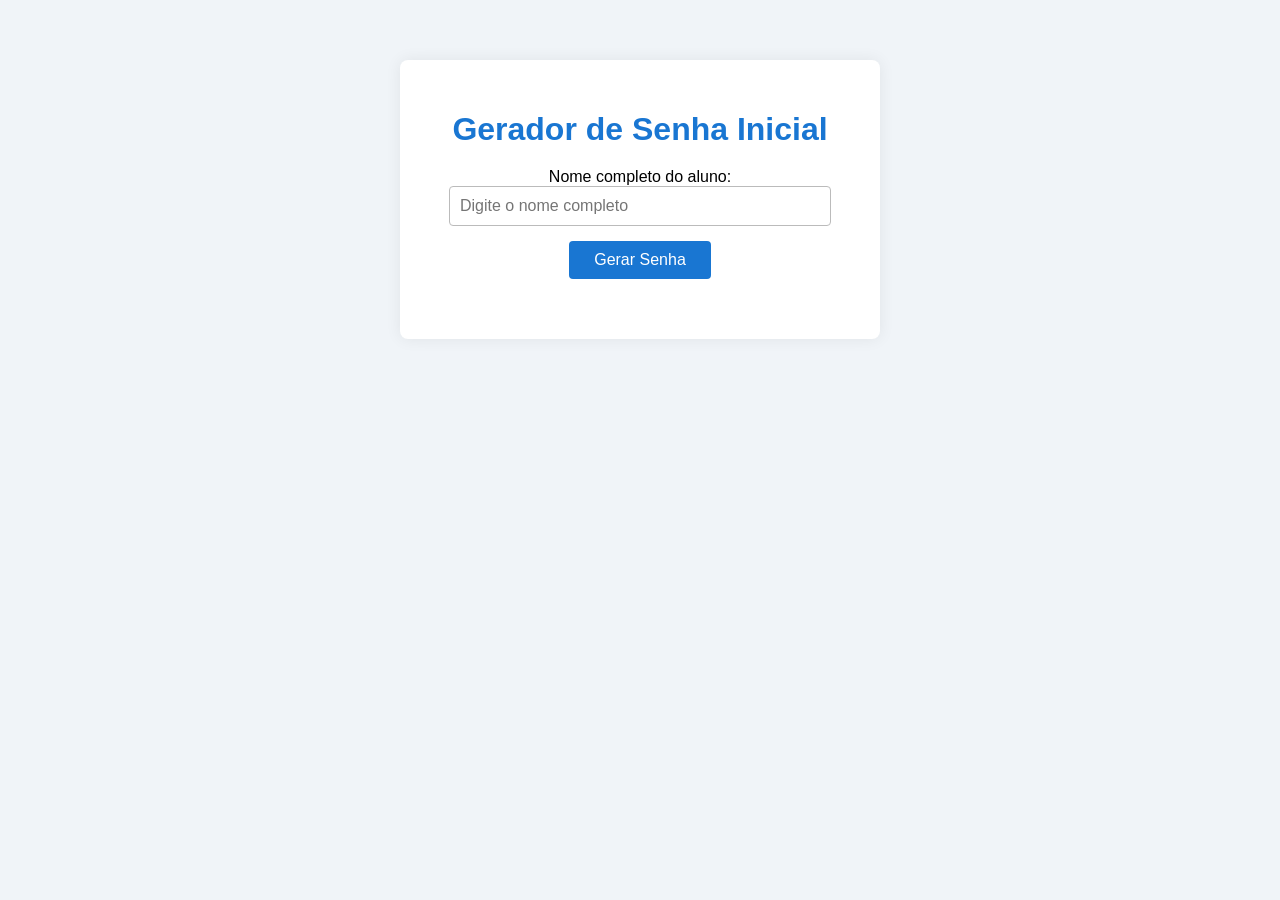
<file: exercicio_02/index.html>
<!DOCTYPE html>
<html lang="pt-br">
<head>
    <meta charset="UTF-8">
    <title>Senha Inicial do Aluno</title>
    <link rel="stylesheet" href="style.css">
</head>
<body>
    <div class="container">
        <h1>Gerador de Senha Inicial</h1>
        <label for="nome">Nome completo do aluno:</label>
        <input type="text" id="nome" placeholder="Digite o nome completo">
        <button onclick="processarNome()">Gerar Senha</button>
        <div id="resultado"></div>
    </div>
    <script src="script.js"></script>
</body>
</html>
</file>
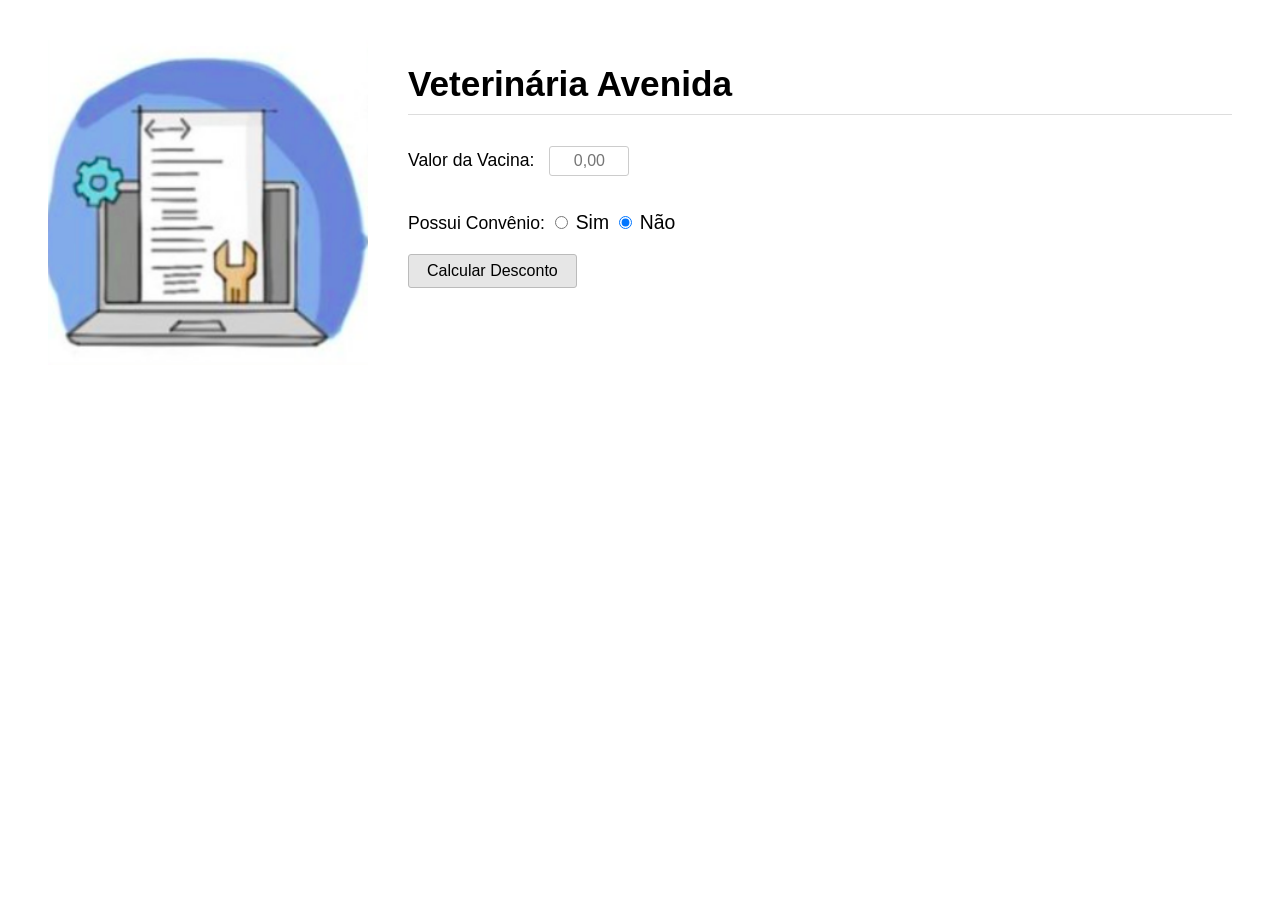
<file: exercicio_03/index.html>
<!DOCTYPE html>
<html lang="pt-BR">
<head>
  <meta charset="UTF-8">
  <title>Veterinária Avenida</title>
  <link rel="stylesheet" href="style.css">
</head>
<body>
  <div class="container">
    <img src="img/tela.png" alt="Ilustração" class="ilustracao">
    <div class="formulario">
      <h1>Veterinária Avenida</h1>
      <label for="valor">Valor da Vacina:</label>
      <input type="number" id="valor" step="0.01" placeholder="0,00">
      <div class="conv">
        <span>Possui Convênio:</span>
        <input type="radio" name="convenio" id="sim" value="sim" onclick="toggleConvenio()">
        <label for="sim">Sim</label>
        <input type="radio" name="convenio" id="nao" value="nao" checked onclick="toggleConvenio()">
        <label for="nao">Não</label>
        <select id="selectConvenio" style="display:none; margin-left:10px;">
          <option value="amigo">Amigo dos Animais</option>
          <option value="saude">Saúde Animal</option>
        </select>
      </div>
      <button onclick="calcularDescontoFinal()">Calcular Desconto</button>
      <div id="resultado"></div>
    </div>
  </div>
  <script src="script.js"></script>
</body>
</html>
</file>
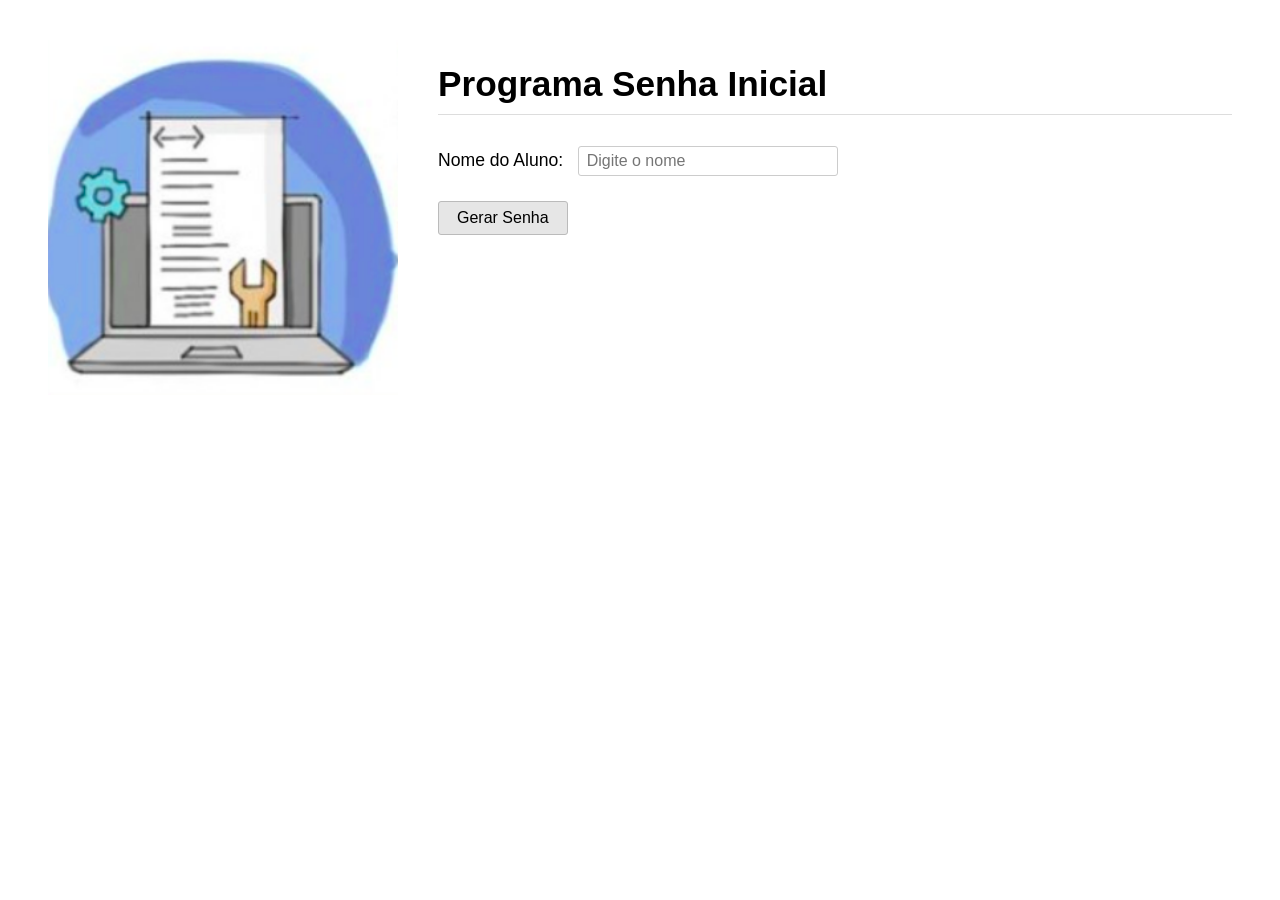
<file: exercicio_01/inde.html>
<!DOCTYPE html>
<html lang="pt-BR">
<head>
  <meta charset="UTF-8">
  <title>Programa Senha Inicial</title>
  <link rel="stylesheet" href="style.css">
  <script src="script.js"></script>
</head>
<body>
  <div class="container">
    <img src="img/tela.png" alt="Tela do sistema" class="ilustracao">
    <div class="formulario">
      <h1>Programa Senha Inicial</h1>
      <label for="nome">Nome do Aluno:</label>
      <input type="text" id="nome" placeholder="Digite o nome">
      <button onclick="gerarSenha()">Gerar Senha</button>
      <div class="resultado" id="resultado"></div>
    </div>
  </div>
</body>
</html>
</file>
<file: exercicio_02/style.css>
body {
  background: #f0f4f8;
  font-family: Arial, sans-serif;
}

.container {
  background: #fff;
  max-width: 400px;
  margin: 60px auto;
  padding: 30px 40px;
  border-radius: 8px;
  box-shadow: 0 0 16px rgba(0,0,0,0.07);
  text-align: center;
}

h1 {
  color: #1976d2;
  margin-bottom: 20px;
}

input[type="text"] {
  width: 90%;
  padding: 10px;
  margin-bottom: 15px;
  border: 1px solid #bbb;
  border-radius: 4px;
  font-size: 16px;
}

button {
  background: #1976d2;
  color: #fff;
  border: none;
  padding: 10px 25px;
  border-radius: 4px;
  font-size: 16px;
  cursor: pointer;
  margin-bottom: 10px;
}

button:hover {
  background: #125ea2;
}

#resultado {
  margin-top: 20px;
  font-size: 18px;
  color: #333;
}
</file>
<file: exercicio_03/style.css>
body {
  background: #fff;
  font-family: Arial, sans-serif;
}

.container {
  display: flex;
  align-items: flex-start;
  margin: 40px;
}

.ilustracao {
  width: 320px;
  margin-right: 40px;
}

.formulario {
  flex: 1;
}

h1 {
  font-size: 2.2em;
  font-weight: bold;
  margin-bottom: 20px;
  border-bottom: 1px solid #ddd;
  padding-bottom: 10px;
}

label {
  display: inline-block;
  margin: 15px 0 5px 0;
  font-size: 1.1em;
}

input[type="number"] {
  padding: 5px 8px;
  font-size: 1em;
  margin-left: 10px;
  margin-bottom: 10px;
  border: 1px solid #ccc;
  border-radius: 3px;
  width: 80px;
  box-sizing: border-box;
  text-align: right;
}

.conv {
  margin: 10px 0 15px 0;
  font-size: 1.1em;
}

button {
  display: block;
  margin: 15px 0;
  padding: 7px 18px;
  font-size: 1em;
  background: #e6e6e6;
  border: 1px solid #bbb;
  border-radius: 3px;
  cursor: pointer;
}

button:hover {
  background: #256025;
  color: #fff;
}

#resultado {
  margin-top: 20px;
  font-size: 1.15em;
  color: #222;
  font-family: 'Courier New', Courier, monospace;
}
</file>
<file: exercicio_01/style.css>
body {
  background: #fff;
  font-family: Arial, sans-serif;
}

.container {
  display: flex;
  align-items: flex-start;
  margin: 40px;
}

.ilustracao {
  width: 350px;
  margin-right: 40px;
}

.formulario {
  flex: 1;
}

h1 {
  font-size: 2.2em;
  font-weight: bold;
  margin-bottom: 20px;
  border-bottom: 1px solid #ddd;
  padding-bottom: 10px;
}

label {
  display: inline-block;
  margin: 15px 0 5px 0;
  font-size: 1.1em;
}

input[type="text"] {
  padding: 5px 8px;
  font-size: 1em;
  margin-left: 10px;
  margin-bottom: 10px;
  border: 1px solid #ccc;
  border-radius: 3px;
  width: 260px;
  box-sizing: border-box;
}

button {
  display: block;
  margin: 15px 0;
  padding: 7px 18px;
  font-size: 1em;
  background: #e6e6e6;
  border: 1px solid #bbb;
  border-radius: 3px;
  cursor: pointer;
}

.resultado {
  font-family: 'Courier New', Courier, monospace;
  margin-top: 18px;
  white-space: pre-line;
  font-size: 1.15em;
  font-weight: bold;
}
</file>
